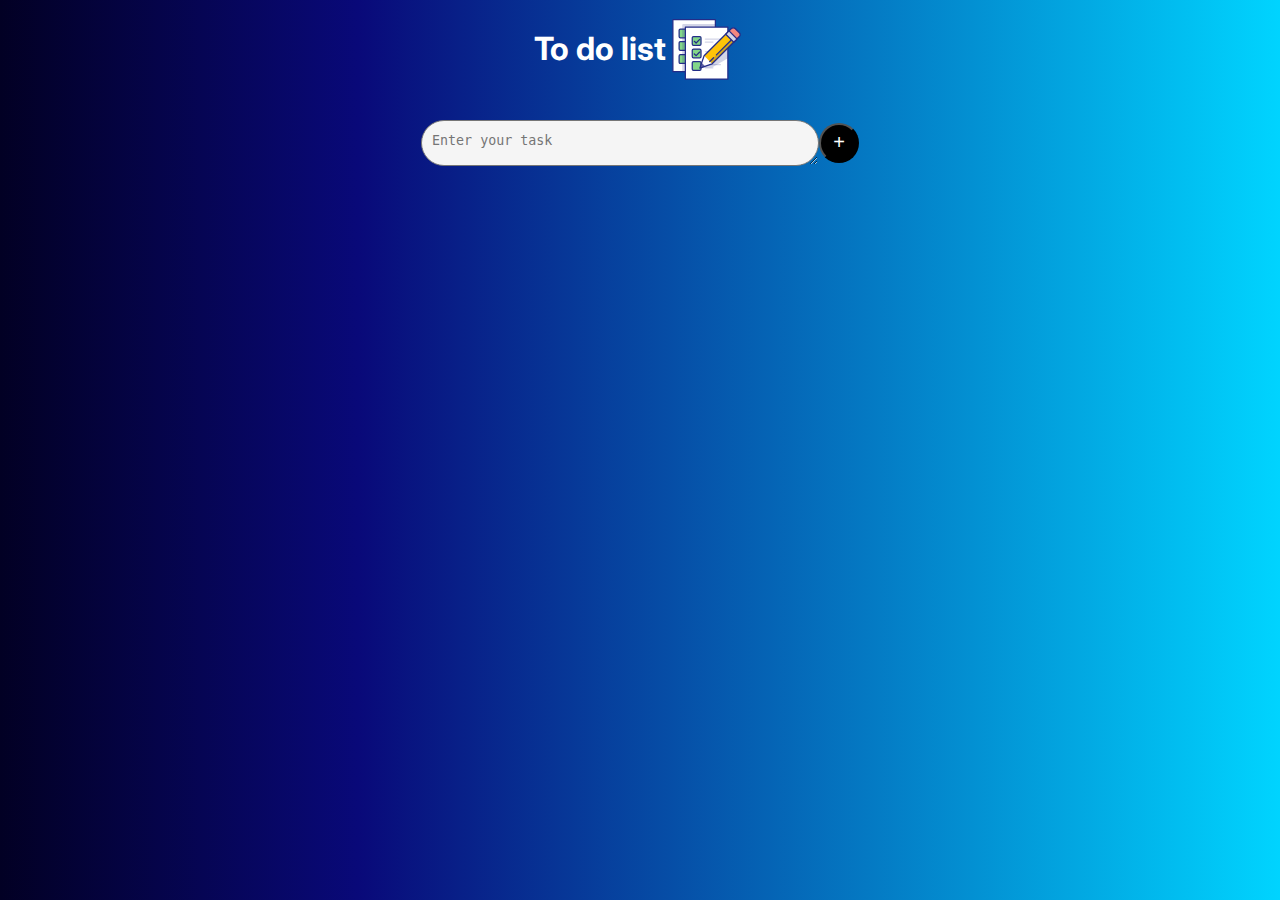
<file: index.html>
<!DOCTYPE html>
<html>

<head>
        <meta charset="utf-8">
        <meta name="viewport" content="width=device-width, initial-scale=1">
        <title>To do list</title>
        <link rel="stylesheet" href="style.css">

        <style>
                @import url('https://fonts.googleapis.com/css2?family=Inter:ital,opsz,wght@0,14..32,100..900;1,14..32,100..900&display=swap');
        </style>
</head>

<body>
        <div class="container">
                <div class="title">
                        <h1>To do list</h1>
                        <img src="toDoLogo.svg" alt="to do list logo" height="80px">
                </div>
                <div class="input">
                        <textarea name="inputbox" id="inputbox" placeholder="Enter your task"></textarea>
                        <button class="mybutton" id="btn" onclick="return newTask()">+</button>
                </div>
                <div id="tasks">

                </div>
        </div>
        <script src="script.js"></script>
</body>

</html>
</file>
<file: style.css>
body{
    background: rgb(2,0,36);
    background: linear-gradient(90deg, rgba(2,0,36,1) 0%, rgba(9,9,121,1) 28%,rgba(0,212,255,1) 100%);
    color: white;
    font-family:Inter;
}

.mybutton{
    display: flex;
    align-items: center;
    height: 40px;
    width: 40px;
    justify-content: center;
    border-radius: 30px 30px 30px 30px;
    background-color: rgb(0, 0, 0);
    font-size: 20px;
    color:white;
}

.input{
    width:70%;
    display:flex;
    padding: 30px;
    height: auto;
    align-items: center;
    justify-content:center;
}

.tasks{
    width: 100%;
    height: auto;
    display:flex;
    padding: 15px;
    /*background:rgba(44, 217, 116,0.7);*/
    align-items: center;
    font-size: 25px;
    justify-content: center;
    /*background-color: #224539;*/
}


#inputbox{
    border-radius: 30px;
    width: 30vw;
    height: auto;
    background-color: whitesmoke;
    padding-top: 12px;
    padding-left: 10px;
}

.title{
    text-align: center;
    display: flex;
    align-items: center;
    justify-content: center;
}

.container{
    display: flex;
    flex-direction: column;
    align-items: center;
    justify-content:center;
}

.task{
    margin: 20px auto;
    width: 30vw;
    height: 10vh;
    border-radius: 35px;
    background-color: rgb(172, 213, 250);
    display: flex;
    align-items: center;
    justify-content: center;
    padding: 20px;
}

.buttons{
    margin: 14px;
    display: flex;
    gap:16px;
    align-items: center;
    justify-content: center;
}

.task .editbtn{
    background-color: orange;
    border-radius: 15px;
    height: 30px;
    font-size: 20px;
}

.task .delbtn{
    background-color: red;
    border-radius: 15px;
    height: 30px;
    font-size: 20px;
}

.delbtn img,.editbtn img{
    height: 20px;
    margin: 3px;
}


.popup-box{
    position: relative;
    z-index: -2;
}

.popup-container{
    display:none;
    background-color: rgb(172, 213, 250);
    border: 2px solid black;
    border-radius: 20px;
    display: flex;
    flex-direction: column;
    position: relative;
    z-index: -1;
}
</file>
